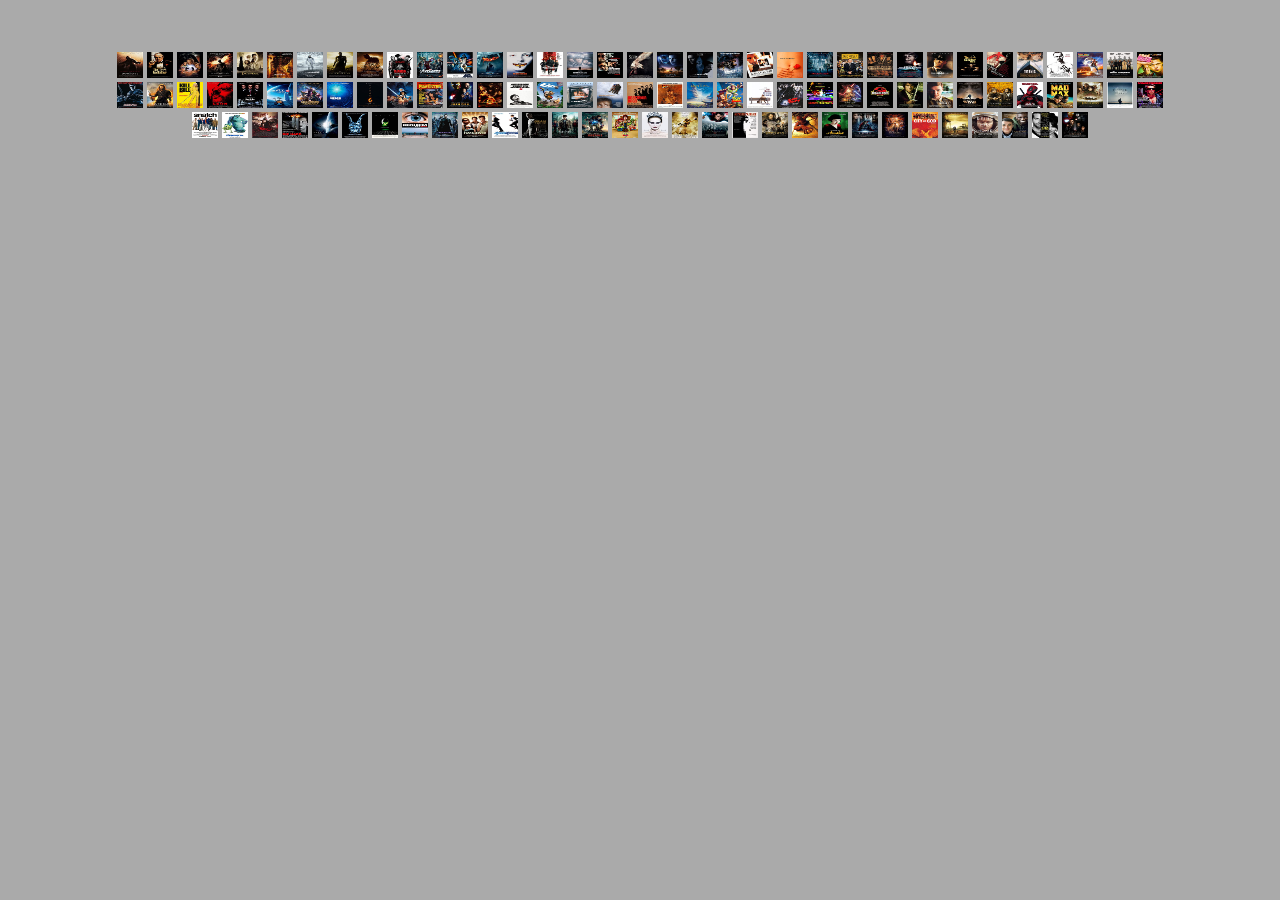
<file: imageVis.html>
<!DOCTYPE html>
<html lang="en" dir="ltr">
  <head>
    <meta charset="utf-8">
    <title></title>

    <style media="screen">
      * { box-sizing: border-box;
      }
      body { margin: 0; background-color: #aaa;}
      #mosViz {
        width:1050px;
        margin-left: auto; margin-right: auto;margin-top: 50px;
        text-align: center;
        overflow: hidden;
        transition:width 0.2s;
        line-height: 10px;
      }
      .mos {
        border: 2px solid #aaa;
      }
      #mosSingle {
        margin-top: 1em;
        width:500px; height:500px;
        margin-left: auto; margin-right: auto;
        text-align: center;
        overflow: hidden;
      }

    </style>

    <script type="text/javascript" src="https://code.jquery.com/jquery-3.5.1.min.js"></script>

    <script type="text/javascript">
      $(document).ready(function(){

        $.getJSON("myData.json", function(data){

          $.each(data, function(i, d){

            var mosSize = 30;
            var mosViz = '<img class="mos"'+
            ' src="data/Images/'+ d.filename +'"'+
            ' style="width:'+mosSize+'px; height:'+mosSize+'px;"'+
            ' name="'+d.filename+'">';


            $('#mosViz').append(mosViz);

            $('.mos').mouseenter(function(e){
              $(this).css('border', '2px solid chartreuse');
              var mom = $(this).attr('src');
              $('#mosSingle').html('<img src="'+mom+'" width="300">');
            });

            $('.mos').mouseleave(function(){
              $(this).css('border', '2px solid #aaa');
            });

          });

        });

      });
    </script>

  </head>
  <body>

    <div id="mosViz"></div>
    <div id="mosSingle"></div>

  </body>
</html>
</file>
